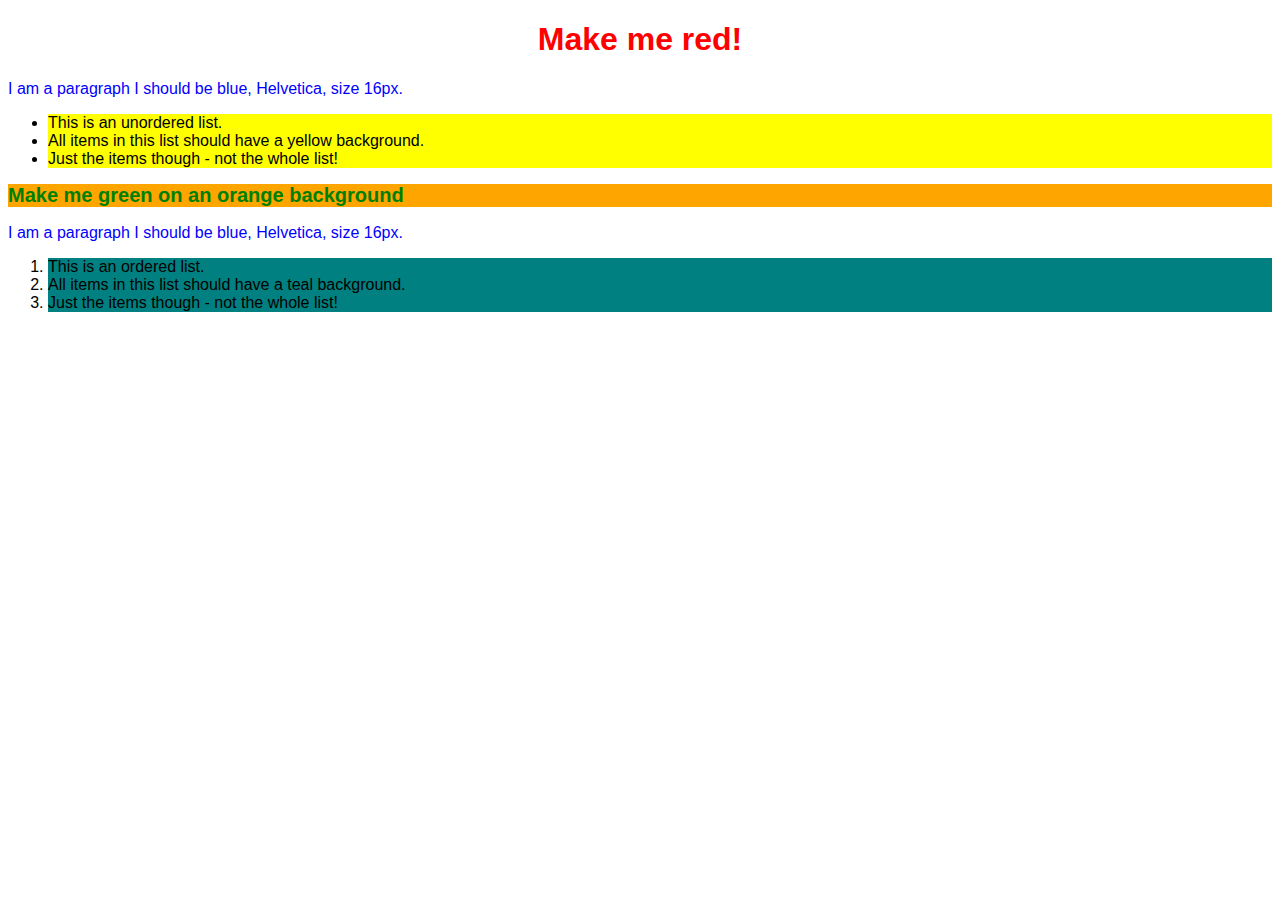
<file: FirstSite/html2-master/exercise1.html>
<!DOCTYPE html>
<html>
    <head>
        <title>CSS Exercises 1</title>
        <link rel="stylesheet" type="text/css" href="exercise1.css">
    </head>
    <body>
        <h1>Make me red!</h1>

        <p>I am a paragraph I should be blue, Helvetica, size 16px.</p>

        <ul>
            <li>This is an unordered list.</li>
            <li>All items in this list should have a yellow background.</li>
            <li>Just the items though - not the whole list!</li>
        </ul>

        <h2>Make me green on an orange background</h2>

        <p>I am a paragraph I should be blue, Helvetica, size 16px.</p>

        <ol>
            <li>This is an ordered list.</li>
            <li>All items in this list should have a teal background.</li>
            <li>Just the items though - not the whole list!</li>
        </ol>

    </body>
</html>
</file>
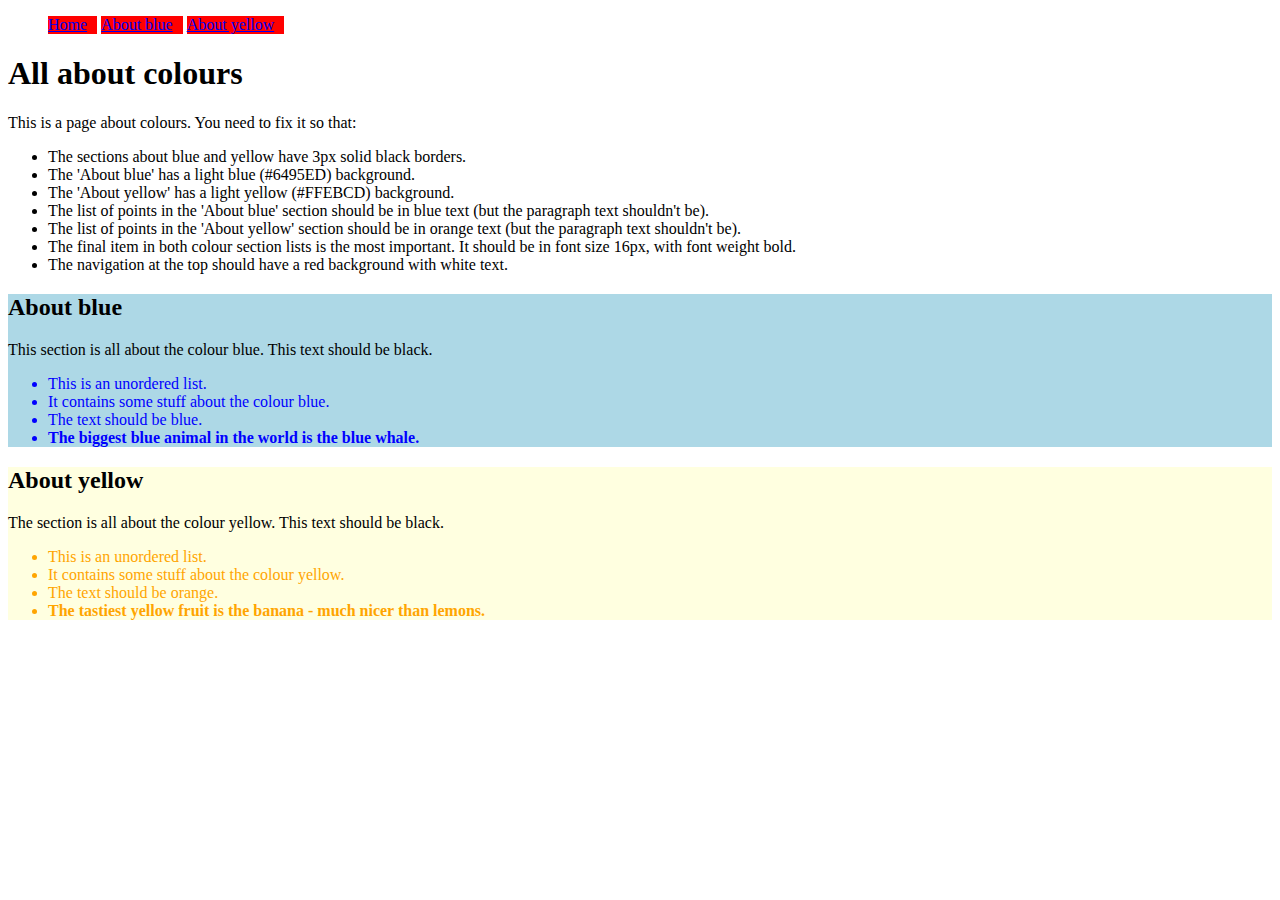
<file: FirstSite/html2-master/exercise2.html>
<!DOCTYPE html>
<html>
    <head>
        <title>CSS Exercises 1</title>
        <link rel="stylesheet" type="text/css" href="exercise2.css">
    </head>
    <body>
        <ul class='nav'>
            <li id="explain"><a href="#explanation">Home</a></li>
            <li id="blue"><a href="#about_blue">About blue</a></li>
            <li id="yellow"><a href="#about_yellow">About yellow</a></li>
        </ul>

        <div id='page_content'>

            <h1>All about colours</h1>

            <div id='explanation'>
                <p>This is a page about colours. You need to fix it so that:</p>
                <ul>
                    <li>The sections about blue and yellow have 3px solid black borders.</li>
                    <li>The 'About blue' has a light blue (#6495ED) background.</li>
                    <li>The 'About yellow' has a light yellow (#FFEBCD) background.</li>
                    <li>The list of points in the 'About blue' section should be in blue text (but the paragraph text shouldn't be).</li>
                    <li>The list of points in the 'About yellow' section should be in orange text (but the paragraph text shouldn't be).</li>
                    <li>The final item in both colour section lists is the most important. It should be in font size 16px, with font weight bold.</li>
                    <li>The navigation at the top should have a red background with white text.</li>
                </ul>

            </div>

            <div id='about_blue' class='color-info'>
                <h2>About blue</h2>

                <p>This section is all about the colour blue. This text should be black.</p>

                <ul>
                    <li>This is an unordered list.</li>
                    <li>It contains some stuff about the colour blue.</li>
                    <li>The text should be blue.</li>
                    <li class='important'>The biggest blue animal in the world is the blue whale.</li>
                </ul>

            </div>

            <div id='about_yellow' class='color-info'>
                <h2>About yellow</h2>

                <p>The section is all about the colour yellow. This text should be black.</p>

                <ul>
                    <li>This is an unordered list.</li>
                    <li>It contains some stuff about the colour yellow.</li>
                    <li>The text should be orange.</li>
                    <li class='important'>The tastiest yellow fruit is the banana - much nicer than lemons.</li>
                </ul>

            </div>

    </body>
</html>
</file>
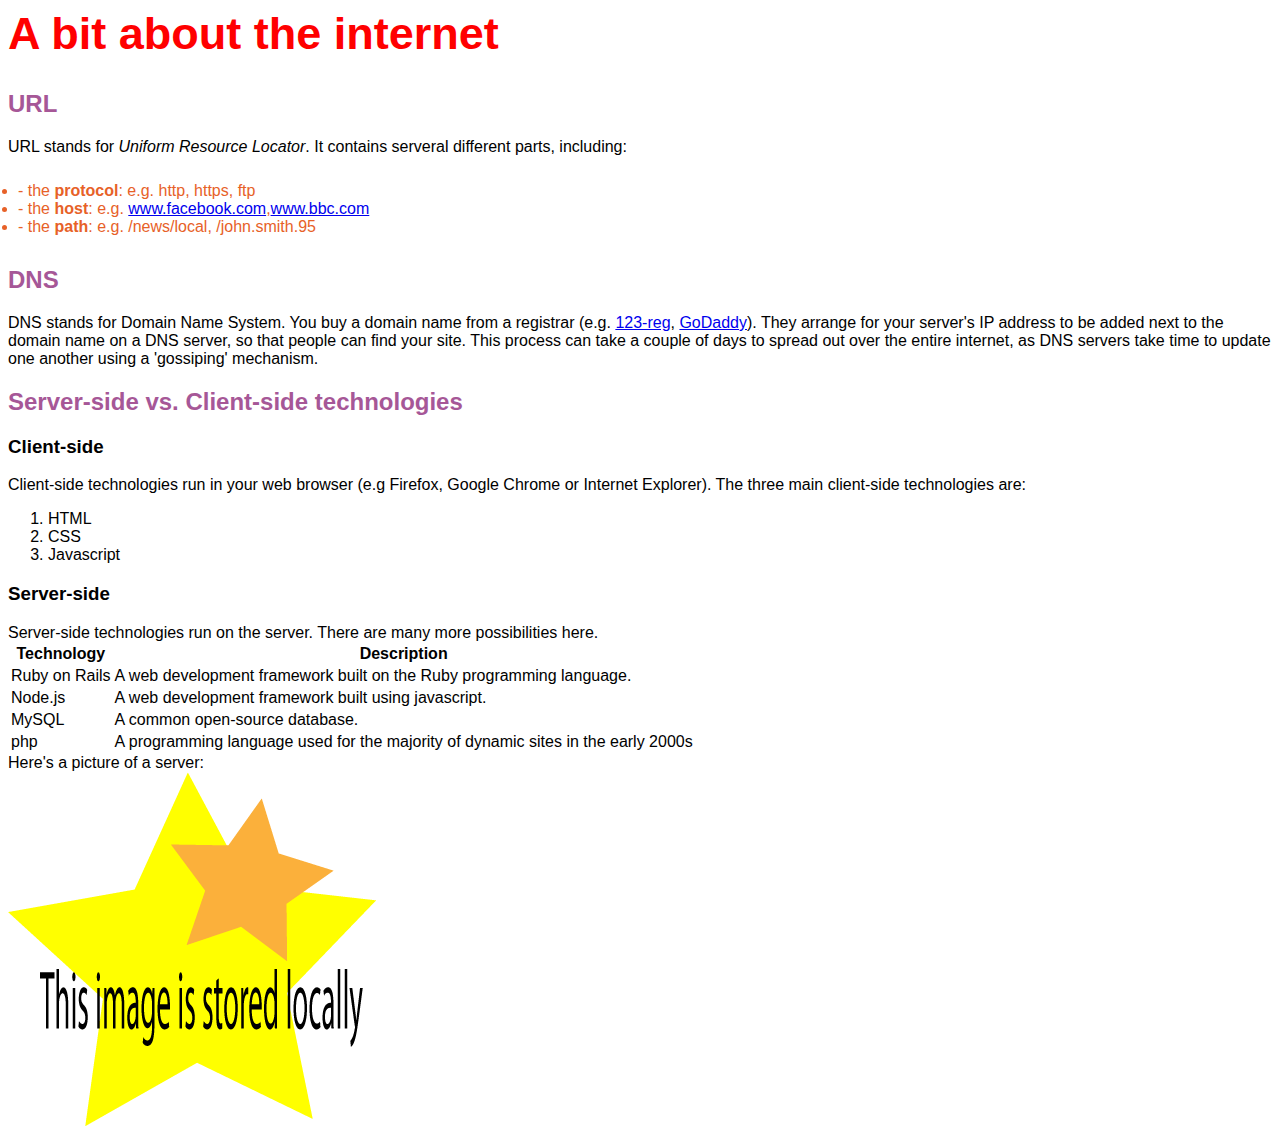
<file: FirstSite/learning_html-master/notes.html>
<html>
<head>
  <link rel="stylesheet" type="text/css" href="../css/styles.css">
<h1> A bit about the internet </h1>

<h2> URL </h2>

URL stands for <em>Uniform Resource Locator</em>. It contains serveral different parts, including:

<ul>
  <li>- the <strong>protocol</strong>: e.g. http, https, ftp</li>
  <li>- the <strong>host</strong>: e.g. <a href="https://www.facebook.com">www.facebook.com</a>,<a href="https://www.bbc.com">www.bbc.com</a></li>
  <li>- the <strong>path</strong>: e.g. /news/local, /john.smith.95</li>
</ul>
<h2>DNS</h2>

DNS stands for Domain Name System. You buy a domain name from a registrar (e.g. <a href="123-reg">123-reg</a>, <a href="GoDaddy">GoDaddy</a>). They arrange for your server's IP address to be added next to the domain name on a DNS server, so that people can find your site. This process can take a couple of days to spread out over the entire internet, as DNS servers take time to update one another using a 'gossiping' mechanism.

<h2> Server-side vs. Client-side technologies </h2>

<h3> Client-side</h3>

Client-side technologies run in your web browser (e.g Firefox, Google Chrome or Internet Explorer). The three main client-side technologies are:
<ol>
  <li> HTML</li>
  <li> CSS</li>
  <li> Javascript</li>
</ol>

<h3> Server-side</h3>

Server-side technologies run on the server. There are many more possibilities here.


<table class='table'>
  <tr>
    <th>Technology</th>
    <th>Description</th>
  </tr>
  <tr>
    <td>Ruby on Rails</td>
    <td>A web development framework built on the Ruby programming language.</td>
  </tr>
  <tr>
    <td>Node.js</td>
    <td>A web development framework built using javascript.</td>
  </tr>
  <tr>
    <td>MySQL</td>
    <td>A common open-source database.</td>
  </tr>
  <tr>
    <td>php</td>
    <td>A programming language used for the majority of dynamic sites in the early 2000s</td>
  </tr>
</table>





Here's a picture of a server:
<br>
<img src="./local_image.png" alt="A server">
</head>
</html>
</file>
<file: FirstSite/html2-master/exercise1.css>
html{
  font-family: sans-serif, "Arial";
}

h1 {
  color: red;
  font-family: "Arial", sans-serif;
  text-align: center;
  }

p {
  color: blue;
  font-family: "Arial", sans-serif;
  font-size: 16px;
}

ul li{
  background-color: yellow;
}

h2{
  background-color: orange;
  color: green;
  font-size: 20px;
}

ol li{
  background-color: teal;
}
</file>
<file: FirstSite/html2-master/exercise2.css>
ul.nav li{
    display: inline-block;
    padding-right: 10px;
    color: white;
    background-color: red;
}

#explain {
  background-color: red;
}

#blue {
  background-color: red;
}

#yellow {
  background-color: red;
}

#about_blue {
  background-color: LightBlue;
}

#about_yellow {
  background-color: LightYellow;
}

.important{
  font-weight: bold;
  font-size: 16px;
}

#about_blue ul {
  color: blue;
}

#about_yellow ul {
  color: orange;
}

.color-info{
  border: true; 
}
</file>
<file: FirstSite/css/styles.css>
html {
  font-family: "Arial";
}

h1 {
  color: red;
  font-size: 45px;
}

h2 {
  color: #A65797;
}

ul{
  color: #E76128;
  padding: 10px;
}
</file>
